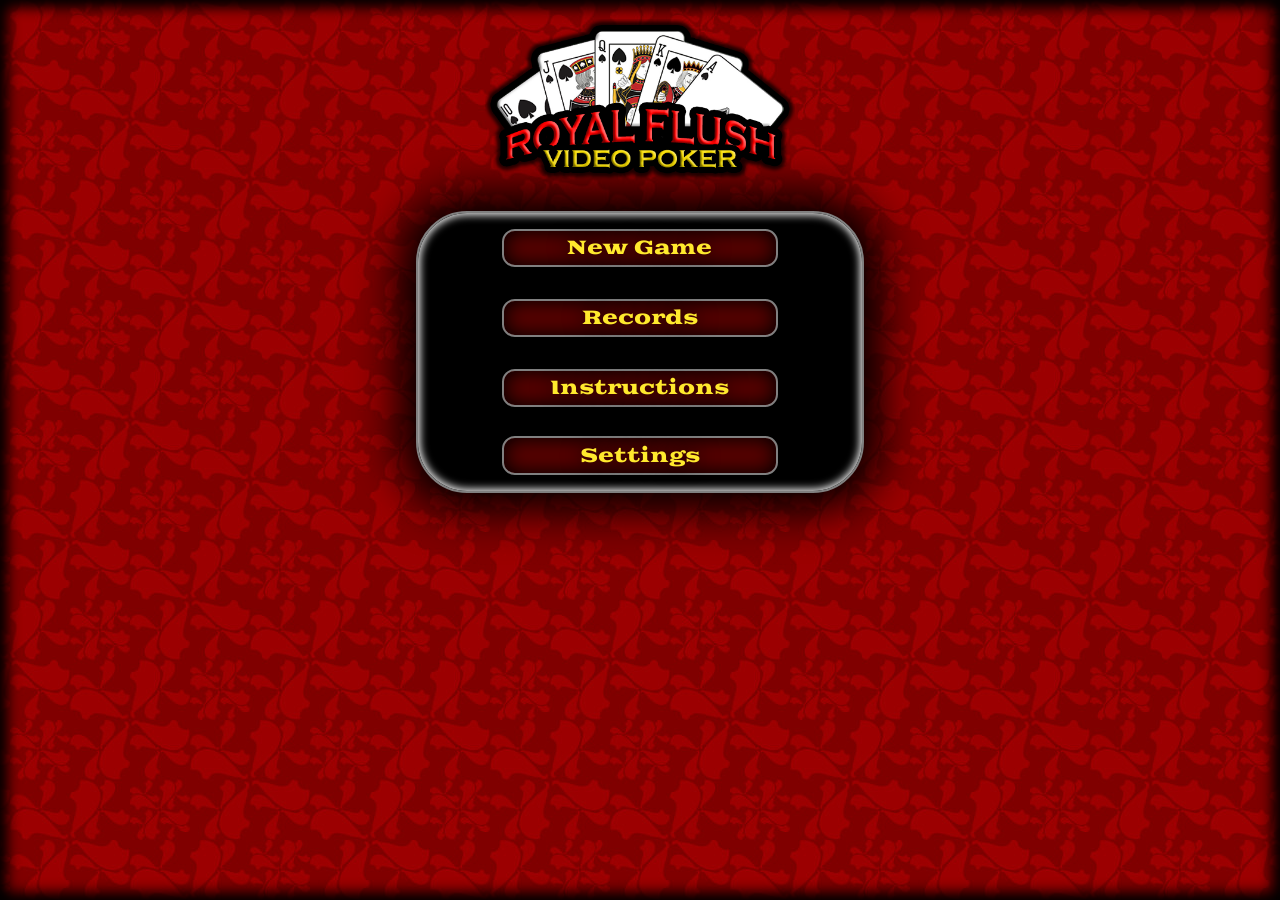
<file: index.html>
<!doctype html>
<html lang="en">

<head>
	<!-- Required meta tags -->
	<meta charset="utf-8">
	<meta name="viewport" content="width=device-width, initial-scale=1, shrink-to-fit=no">
	<!-- Css style -->
	<link rel="stylesheet" href="assets/css/style.css">
    <!-- Google Fonts -->
    <link href="https://fonts.googleapis.com/css2?family=Orbitron:wght@600&display=swap" rel="stylesheet">
    <link href="https://fonts.googleapis.com/css2?family=Goblin+One&display=swap" rel="stylesheet">
	<!-- Bootstrap CSS -->
	<link rel="stylesheet" href="https://stackpath.bootstrapcdn.com/bootstrap/4.5.0/css/bootstrap.min.css"
		integrity="sha384-9aIt2nRpC12Uk9gS9baDl411NQApFmC26EwAOH8WgZl5MYYxFfc+NcPb1dKGj7Sk" crossorigin="anonymous">
	<title>Royal Flush Video Poker</title>
</head>

<body>

<!-- Main Menu -->
 <div class="container-fluid main-menu-screen theme-red" id="menu-container">
    <div class="row">
        <div class="col main-menu-logo"></div>
    </div>
    <div class="row mx-auto main-menu" id="main-menu">
        <div class="col container main-menu-items-container new-game">
            <div class="button-container">
				<div role="button" id="new-game" class="col-8 mx-auto new-game-button" onclick="startGame()">New Game</div>
			</div>
        </div>
        <div class="col main-menu-items-container records">
            <div class="button-container">
				<div role="button" id="records" class="col-8 mx-auto records-button">Records</div>
			</div>
        </div>
        <div class="col main-menu-items-container records">
            <div class="button-container">
				<div role="button" id="instructions" class="col-8 mx-auto records-button">Instructions</div>
			</div>
        </div>
        <div class="col main-menu-items-container main-menu-item-settings">
            <div class="button-container">
				<div role="button" id="settings" class="col-8 mx-auto settings-button">Settings</div>
			</div>
        </div>
    </div>
 </div>
<!-- /main menu -->

<!-- Settings Menu -->
<div class="container-fluid settings-menu-screen hidden theme-red" id="settings-container">
    <div class="container">
        <div class="row">
            <div class="col">
                <div class="settings-heading">SETTINGS</div>
            </div>
        </div>
    </div>
    <div class="container">
        <div class="row mx-auto" id="settings-menu-container">
            <div class="col settings-menu">
                <h2 class="settings-menu-options">Sound</h2>
                <button class="m-1">On/Off</button>
                <h2 class="settings-menu-options">Background</h2>
                <div class="container">
                    <div class="row theme-container">
                        <div role="button" class="col theme setting-theme-red"></div>
                        <div role="button" class="col theme setting-theme-green"></div>
                        <div role="button" class="col theme setting-theme-yellow"></div>
                    </div>
                </div>
                <h2 class="settings-menu-options">Card Style</h2>
                <div class="container">
                    <div class="row theme-container">
                        <div role="button" class="col theme settings-card-back-red"></div>
                        <div role="button" class="col theme settings-card-back-black"></div>
                        <div role="button" class="col theme settings-card-back-blue"></div>
                    </div>
                </div>
                <div class="container pt-2">
                    <div class="row">
                        <button role="button" class="col-8 mx-auto settings-main-menu-back-button">Main Menu</button>
                    </div>
                </div>
            </div>
        </div>
    </div>
</div>
<!-- /settings menu -->

<!-- Cards src note Src is set up like this to remove border when src is empty-->
<!-- Game Screen -->
<div class="container-fluid load-screen" id="divLoadScreen" style="display: none;
">LOADING...</div>
<div class="container-fluid theme-red" id="game">
    <div class="row game-screen">
        <div class="col-12 container-fluid pt-2">
            <div class="row p-0 pt-1 info-container">
                <div class="col-4 pr-0">
                    <div class="container-fluid credit ">
                        <div class="row">
                            <div class="col-4 credit-remaining-text">CREDIT:</div>
                            <div class="col-8 container-fluid credit-remaining-value text-center">
                                <!-- try fix when score is too big -->
                                <div class="container-fluid p-0" id="credits"></div>
                            </div>
                        </div>
                    </div>
                    <div class="container-fluid wins-container">
                        <div class="row">
                            <div class="col-4 wins-text">WIN:</div>
                            <div class="col-8 container-fluid wins-value text-center">
                                <div class="container-fluid p-0">0</div>
                            </div>
                        </div>
                    </div> 
                </div>
                <div class="col-4">
                    <div class="logo"></div>
                </div>
                <div class="col-4 pl-0">
                    <div class="container">
                        <div class="row hand-holder">
                            <div id="win9" class="col mt-0 hand royal-flush">
                                <div class="div">ROYAL FLUSH X 250 BET</div>
                            </div>
                        </div>
                        <div class="row hand-holder">
                            <div id="win8" class="col hand">
                                <div class="div">STRAIGHT FLUSH : 50 x Bet</div>
                            </div>
                            <div id="win4" class="col hand straight">
                                <div class="div">STRAIGHT : 4 x Bet</div>
                            </div>
                        </div>
                        <div class="row hand-holder">
                            <div id="win7" class="col hand four-of-kind">
                                <div class="div">FOUR OF KIND : 25 x Bet</div>
                            </div>
                            <div id="win3" class="col hand three-of-kind">
                                <div class="div">THREE OF KIND : 3 x Bet</div>
                            </div>
                        </div>
                        <div class="row hand-holder">
                            <div id="win6" class="col hand full-house">
                                <div class="div">FULL HOUSE : 9 x Bet</div>
                            </div>
                            <div id="win2" class="col hand two-pair">
                                <div class="div">TWO PAIR : 2 x Bet</div>
                            </div>
                        </div>
                        <div class="row hand-holder">
                            <div id="win5" class="col hand flush">
                                <div class="div">FLUSH : 6 x Bet</div>
                            </div>
                            <div id="win1" class="col hand one-pair">
                                <div class="div">ONE PAIR : 1 x Bet</div>
                            </div>
                        </div>
                    </div>
                </div>
            </div>
        </div>
        <div class="col-12 container-fluid mt-2">
            <div class="row cards-container">
                <div class="col-2 card" id="first-card">
                    <div class="card-face card-face--front card-theme-black"></div>
                    <div class="card-face card-face--back">
                        <img class="cards" id="card1"
                                src= "[data-uri] "> 
                    </div>
                </div>
                <div class="col-2 card" id="second-card">
                    <div class="card-face card-face--front card-theme-black"></div>
                    <div class="card-face card-face--back">
                        <img class="cards" id="card2" 
                            src= "[data-uri] ">
                    </div>
                </div>
                <div class="col-2 card" id="third-card">
                    <div class="card-face card-face--front card-theme-black"></div>
                    <div class="card-face card-face--back">
                        <img class="cards" id="card3" 
                            src= "[data-uri] ">
                    </div>
                </div>
                <div class="col-2 card" id="fourth-card">
                    <div class="card-face card-face--front card-theme-black"></div>
                    <div class="card-face card-face--back">
                        <img class="cards" id="card4"
                            src= "[data-uri] ">
                    </div>
                </div>
                <div class="col-2 card" id="fifth-card">
                    <div class="card-face card-face--front card-theme-black"></div>
                    <div class="card-face card-face--back">
                        <img class="cards" id="card5"
                            src= "[data-uri] ">
                    </div>
                </div>
            </div>
        </div>
        <div class="col-12 container-fluid mt-2">
            <div class="row hold-container">
                <div role="button" class="col-1 p-0 hold" id="hold-button-0">HOLD</div>
                <div role="button" class="col-1 p-0 hold" id="hold-button-1">HOLD</div>
                <div role="button" class="col-1 p-0 hold" id="hold-button-2">HOLD</div>
                <div role="button" class="col-1 p-0 hold" id="hold-button-3">HOLD</div>
                <div role="button" class="col-1 p-0 hold" id="hold-button-4">HOLD</div>
            </div>
        </div>
        <div class="col-12 container-fluid mt-2 mb-2 text-center" style="height: 2.5vw">
            <div class="row game-buttons">
                <div class="col-2">
                    <div role="button" class="play-buttons in-game-menu-button game-menu-inactive" id="game-menu">MENU</div>
                </div>
                <div class="col-2">
                    <div role="button" class="play-buttons save-button" id="save-score">SAVE SCORE</div>
                </div>
                <div class="col-4">
                    <div class="container-fluid">
                        <div class="row m-0 justify-content-between">
                            <div role="button" class="col-3 pl-0 pr-0 play-buttons bet-buttons " id="bet-down" onclick=" bet('DOWN')">DOWN</div>
                            <div class="col-5 play-buttons" id="bet-counter">1000</div>
                            <div role="button" class="col-3 pl-0 pr-0 play-buttons bet-buttons " id="bet-up" onclick=" bet('UP')">UP</div>
                        </div>
                    </div>
                </div>
                <div class="col-2">
                    <div role="button" class="play-buttons" id="double-button">DOUBLE</div>
                </div>
                <div class="col-2">
                    <div role="button" id="deal" class="play-buttons deal" type="button" onclick="firstDeal(), flip()">DEAL</div>
                </div>
            </div>
        </div>
    </div>
</div>
<!-- /game screen -->
	<!-- Optional JavaScript -->
	<!-- jQuery first, then Popper.js, then Bootstrap JS -->
	<!-- <script src="https://code.jquery.com/jquery-3.5.1.slim.min.js"
		integrity="sha384-DfXdz2htPH0lsSSs5nCTpuj/zy4C+OGpamoFVy38MVBnE+IbbVYUew+OrCXaRkfj" crossorigin="anonymous">
	</script> -->
    <script type="text/javascript" src="https://cdnjs.cloudflare.com/ajax/libs/jquery/3.5.1/jquery.min.js"></script>
	<script src="https://cdn.jsdelivr.net/npm/popper.js@1.16.0/dist/umd/popper.min.js"
		integrity="sha384-Q6E9RHvbIyZFJoft+2mJbHaEWldlvI9IOYy5n3zV9zzTtmI3UksdQRVvoxMfooAo" crossorigin="anonymous">
	</script>
	<script src="https://stackpath.bootstrapcdn.com/bootstrap/4.5.0/js/bootstrap.min.js"
		integrity="sha384-OgVRvuATP1z7JjHLkuOU7Xw704+h835Lr+6QL9UvYjZE3Ipu6Tp75j7Bh/kR0JKI" crossorigin="anonymous">
	</script>
    <!-- Poker Javascript-->
    <script type="text/javascript" src="assets/js/main.js"></script>
    <!-- <script type="text/javascript" src="assets/js/testing.js"></script> -->
    <!-- <script type="text/javascript" src="assets/js/new.js"></script> -->
  <!--   <script type="text/javascript" src="https://cdnjs.cloudflare.com/ajax/libs/jquery/3.1.1/jquery.min.js"></script> -->

    <!-- /poker Javascript-->
</body>

</html>
</file>
<file: assets/css/style.css>
/* Main Menu */
.main-menu-screen {
    background: url("../images/theme-red.jpg") repeat center center; 
    box-shadow: 0px 0px 7px 5px black, inset 0px 0px 20px 20px #000000;
    z-index: 5;
    height: 100vh;
    position: absolute;
    top: 0;
    left: 0;
}

#main-menu,
#settings-menu-container {
    width: 35vw;
}

.main-menu-logo {
    height: 14vw;
    margin-top: 1.5vw;
    background: url("../images/logo.png") no-repeat center center; 
  -webkit-background-size: cover;
  -moz-background-size: cover;
  -o-background-size: cover;
    background-size: contain; 
}

.main-menu {
    background-color: black;
    flex-direction: column;
    display: grid;
    margin-top: 1vw;
    height: 22vw;
    position: relative;
    border: 2px solid gray;
    border-radius: 4vw;
    box-shadow: 0px 0px 5vh 2vh black, inset 0px 0px 1vh 0.2vh #ffffff;
}

.main-menu-items-container {
    color: #ffe92d;
    text-align: center;
    padding-top: 1.2vw;
    display: inline;
}

.main-menu-item-settings {
    color: #ffe92d;
    text-align: center;
    padding-top: 1vw;
    display: inline;
}

/* Main Menu Button Container */
.button-container {
    justify-content: center;
}

.new-game-button,
.records-button,
.settings-button,
.instruction-button {
    background-color: #580200;
    font-family: 'Goblin One', cursive;
    font-size: 1.5vw;
    border-radius: 1vw;
    box-shadow: inset 0px 0px 20px 1px #000000;
    border: 2px solid gray;
    height: 3vw;
    padding-top: 0.3vw;
    text-shadow: 0px 0px 20px #000000;
}

.new-game-button:hover,
.records-button:hover,
.settings-button:hover,
.instruction-button:hover {
    color: black;
    text-shadow: 0px 0px 0px #000000;
    background-color: red;
    box-shadow: 0px 0px 12px 1px #ff0909, inset 0px 0px 20px 6px #000000;
}
/* /main menu button container */
/* /main menu */

/* Settings Menu*/
.settings-menu-screen {
    background: url(../images/theme-red.jpg) repeat center center;
    box-shadow: 0px 0px 7px 5px black, inset 0px 0px 20px 20px #000000;
    z-index: 10;
    height: 100vh;
    position: absolute;
    top: 0;
    left: 0;
}

.settings-heading {
    text-align: center;
    margin-top: 2vw;
    font-size: 4vw;
    font-family: 'Goblin One', cursive;
    background-color: black;
    color: transparent;
    text-shadow: 0px 2px 1px rgb(255 255 0), 1px 1px 20px black, 0px 0px 20px black;
    -webkit-background-clip: text;
    -moz-background-clip: text;
    background-clip: text;
}

.settings-menu {
    color: yellow;
    text-align: center;
    margin: 1vh;
    border: 2px solid #797979;
    background-color: black;
    border-radius: 20px;
    padding: 2vh;
}

/* Settings Background Themes */
.theme {
    height: 7vw;
    border: 1px solid yellow;
    margin: 0.5vw;
}

.setting-theme-red {
    background: url("../images/theme-red.jpg") repeat center center;
    box-shadow: inset 0px 0px 3px 3px black;
}

.setting-theme-green {
    background: url("../images/theme-green.jpg") repeat center center;
    box-shadow: inset 0px 0px 3px 3px black;
}

.setting-theme-yellow {
    background: url("../images/theme-yellow.jpg") repeat center center;
    box-shadow: inset 0px 0px 3px 3px black;
}

.setting-theme-red:hover,
.setting-theme-yellow:hover,
.setting-theme-green:hover,
.settings-card-back-red:hover,
.settings-card-back-black:hover,
.settings-card-back-blue:hover {
    box-shadow: 0px 0px 3px 3px yellow, inset 0px 0px 3px 3px black;;
} 

.theme-container {
    display: flex;
    justify-content: space-around;
}

.settings-main-menu-back-button {
    background: red;
    height: 3vw;
    border-radius: 0.5vw;
    font-family: 'Goblin One', cursive;
    font-size: 1.5vw;
    box-shadow: inset 0px 0px 7px 3px black;
    border-bottom-color: transparent;
    border-image: initial;
    border-style: none;
    border: 1px solid white;
}

.settings-main-menu-back-button:hover {
    color: yellow;
    background-color: black;
    box-shadow: 0px 0px 7px 3px #ffe100, inset 0px 0px 5px 2px grey;

}

.theme-red {
    background: url("../images/theme-red.jpg") repeat center center;
    box-shadow: inset 0px 0px 1vw 0.6vw #000000;
    height: 100vh;
    position: absolute;
    top: 0px;
    left: 0px; 
}

.theme-yellow {
    background: url("../images/theme-yellow.jpg") repeat center center;
    box-shadow: inset 0px 0px 1vw 0.6vw #000000;
    height: 100vh;
    position: absolute;
    top: 0px;
    left: 0px; 
}

.theme-green {
    height: 100vh;
    background: url("../images/theme-green.jpg") repeat center center;
    box-shadow: inset 0px 0px 1vw 0.6vw #000000;
    position: absolute;
    top: 0px;
    left: 0px; 
}

.settings-menu-options {
    font-size: 2vw;
    margin: 0.5vw;
    font-family: 'Goblin One', cursive;
}
/* /settings background themes options */

/* Settings Cards Background Options*/
.settings-card-back-red {
    background: url("../images/back-of-card-red.png") no-repeat;
    background-size: cover;
    box-shadow: inset 0px 0px 3px 3px black;
}

.settings-card-back-black {
    background: url("../images/back-of-card-black.png") no-repeat;
    background-size: cover; 
    box-shadow: inset 0px 0px 3px 3px black;
}

.settings-card-back-blue {
    background: url("../images/back-of-card-blue.png") no-repeat;
    background-size: cover; 
    box-shadow: inset 0px 0px 3px 3px black;
}

/* Cards Themes */
.card-theme-black {
    background: url("../images/back-of-card-black.png") no-repeat center center;
    background-size: contain;
}

.card-theme-red {
    background: url("../images/back-of-card-red.png") no-repeat center center;
    background-size: contain;
}

.card-theme-blue {
    background: url("../images/back-of-card-blue.png") no-repeat center center; 
    background-size: contain;
}
/* /cards themes */
/* /settings cards background options*/
/* /settings menu */

/* Elements Visability */
.hidden {
  visibility: hidden;
  opacity: 0;
  transition: visibility 0s 5s, opacity 2s linear;
}

.visible {
  visibility: visible;
  opacity: 1;
  transition: opacity 2s linear;
}
/* /elements visability */

/* Game Screen */
.game-screen {
    height: 100vh;
    background: url("../images/theme-red.jpg") repeat center center;
    top: 0px;
    left: 0px; 
}
/* /game screen */

.load-screen {
    background-color: #000;
    color: #fff;
    text-align: center;
    white-space: nowrap;
    font-weight: bold;
    font-size: 1.5em;
    line-height: 50vw;
    vertical-align: middle;
    height: 100%;
    width: 100%;
    position: absolute;
    z-index: 1;
}


/* Information Container */
.info-container {
    height: 14vw;
    position: relative;
    padding-top: 1vw;
}

/* Counters Containers */
 .credit {
    font-family: 'Orbitron', sans-serif;
    font-weight: 600;
    font-size: 2vw;
    padding: 1.2vw;
    border: 2px solid white;
    border-radius: 10px;
    margin-bottom: 1.5vw;
    color: red;
    background-color: black;
    box-shadow: 0px 0px 1vw 0.2vw black, inset 0px 0px 0.5vw 0.1vw #ffffff;
}

.credit-remaining-text {
    color: red;
}

.credit-remaining-value {
    color: yellow;
}

.wins-container {
    font-family: 'Orbitron', sans-serif;
    font-weight: 600;
    padding: 1.2vw;
    color: red;
    background-color: black;
    border: 2px solid white;
    border-radius: 10px;
    box-shadow: 0px 0px 1vw 0.2vw black, inset 0px 0px 0.5vw 0.1vw #ffffff;
}

.wins-text {
    color: red;
    font-size: 2vw;
}

.wins-value {
    color: yellow;
    font-size: 2vw;
 
}
/* /counters Containers */

.logo {
    height: 15vw;
    background: url("../images/logo.png") no-repeat center center; 
  -webkit-background-size: cover;
  -moz-background-size: cover;
  -o-background-size: cover;
    background-size: contain; 
}

/* Wininng Combinations Display */
.hand {
    color: #ffc107;
    height: 2.4vw;
    background-color: black;
    text-align: center;
    margin: 0.3vh;
    display: flex;
    justify-content: center;
    box-shadow: inset 0px 0px 4px 1px #ffffff, 0px 0px 0px 0px #ffffff;
    align-items: center;
    border: 1px solid black;
    border-radius: 0.4vw;
    font-family: 'Recursive', sans-serif;
    font-size: 0.8vw;
    font-weight: 500;
}

/* .royal-flush { 
      background-color: #d60000;
    box-shadow: inset 0px 0px 4px 4px #000000;
    color: black;
}
    */ 
 
.win {
    background-color: #000000;
    box-shadow: 0px 0px 5px 2px #ffcf00;
    color: red;
}

/*
.four-of-kind {
     
}

.full-house {
     
}

.flush {
     
}

.straight {
    
}

.three-of-kind {
     
}

.two-pair {
     
}

.one-pair {
     
}
 */
 /* /wininng combinations display */
/* /information container */

/* Cards Container*/
.cards-container {
    height: 23vw;
    justify-content: space-around;
}

.card {
    text-align: justify;
    height: 100%;
    transition: transform 1s;
    transform-style: preserve-3d;
}

/* Used for overwrite default card styles */
#first-card,
#second-card,
#third-card,
#fourth-card,
#fifth-card {
    background-color: #fff0;
    border: none;
    align-items: center;
}
/* /used for overwrite default card styles */

/* Fetched image style */
.cards {
    height: 23vw;
    width: 14.3vw;
    display: inline-block;
}
/* /fetched image style */

/* Animation Delay */
#first-card {
    transition: transform 1s;
}

#second-card {
    transition-delay: 300ms;
}

#third-card { 
    transition-delay: 600ms;
}

#fourth-card {
    transition-delay: 900ms;
}

#fifth-card {
    transition-delay: 1200ms;
}
/* /animation delay */

/* Cards Faces */
.card.is-flipped {
  transform: rotateY(180deg);
}

.card-face {
    backface-visibility: hidden;
}

.card-face--front {
    background-size: cover;
    height: 23vw;
    width: 14.3vw;
    display: inline-block;
    box-shadow: 0px 0px 1vw 0.5vw black;;
    border-radius: 1.1vw;
    position: absolute;
}

.card-face--back {
  transform: rotateY(180deg);
    box-shadow: 0px 0px 1vw 0.5vw black;;
    border-radius: 1.1vw;
    width: 14.3vw;
    height: 23vw;
}

/* /cards faces */
/* /cards */

/* Game Buttons */
.game-buttons {
    justify-content: space-around
}

.play-buttons {
    padding-top: 0.6vh;
    font-size: 1.7vw;
    border-radius: 10px;
    background-color: black;
    color: red;
    font-family: 'Goblin One', cursive;
    border: 2px solid #bfbfbf;
    box-shadow: 0px 0px 1vw 0.4vw black, inset 0px 0px 0.4vw 0.1vw #ffffff;
}

.play-buttons:hover {
    background-color: red;
    color: black;
    border: 2px solid black;

}

.game-menu-inactive {
    color: black;
}

.save-button {
    background-color: #1e941e;
    color: black;
    box-shadow: 0px 0px 1vw 0.4vw black, inset 0px 0px 0.4vw 0.1vw #000000;
    font-size: 1.3vw;
    padding-top: 0.6vw;
    padding-bottom: 0.4vw;
}

.save-button:hover {
    box-shadow: 0px 0px 1vw 0.4vw #42ff00, inset 0px 0px 0.4vw 0.1vw #000000;
    background-color: #1e941e;
}

.in-game-menu-button {
    color: yellow;
}

.bet-buttons {
    font-size: 1vw;
    padding-top: 0.8vw;
    color: black;
    background-color: yellow;
    box-shadow: 0px 0px 1vw 0.1vw #000000, inset 0px 0px 1vw 0.1vw #000000;
}

#bet-up:hover {
    background-color: green;
}

#bet-down:hover {
    background-color: red;
}

.bet-inactive {
    font-size: 1vw;
    padding-top: 0.8vw;
    text-align: center;
    vertical-align: middle;
    box-shadow: 0px 0px 1vw 0.1vw #000000, inset 0px 0px 1vw 0.1vw #000000;
    color: rgb(255, 255, 255);
    display: inline-block;
    text-shadow: rgb(0, 0, 0) 0px 0px 2px;
    background: linear-gradient(rgb(221, 221, 221), rgb(170, 170, 170));
    pointer-events: none;
}

.save-inactive {
    text-align: center;
    vertical-align: middle;
    color: rgb(255, 255, 255);
    text-shadow: rgb(0, 0, 0) 0px 0px 2px;
    background: linear-gradient(rgb(221, 221, 221), rgb(170, 170, 170));
    pointer-events: none;
    padding-top: 0.6vw;
    padding-bottom: 0.4vw;
    font-size: 1.3vw;
    background-color: black;
    font-family: 'Goblin One', cursive;
    border: 2px solid #bfbfbf;
    box-shadow: 0px 0px 1vw 0.1vw #000000, inset 0px 0px 1vw 0.1vw #000000;
} 
.game-menu-inactive,
.double-inactive {
    text-align: center;
    vertical-align: middle;
    color: rgb(255, 255, 255);
    text-shadow: rgb(0, 0, 0) 0px 0px 2px;
    background: linear-gradient(rgb(221, 221, 221), rgb(170, 170, 170));
    pointer-events: none;
    padding-top: 0.6vh;
    font-size: 1.7vw;
    background-color: black;
    font-family: 'Goblin One', cursive;
    border: 2px solid #bfbfbf;
    box-shadow: 0px 0px 1vw 0.1vw #000000, inset 0px 0px 1vw 0.1vw #000000;
}

.double {
    border: 2px solid black;
    background-color: green;
    box-shadow: inset 0px 0px 0vw 0.1vw #000000, 0px 0px 1vw 0.4vw black;
    color: black;
}

.double:hover {
    box-shadow: inset 0px 0px 0.5vw 0.3vw #000000, 0px 0px 0.8vw 0.4vw #5cd400;
    background-color: green;
    border: 2px solid black;
    color: #072f0c;
}

/* Disabling hover over bet counter */
#bet-counter {
    pointer-events: none;
}

/* Hold Card Button */
.hold {
    color: #1d2124;
    font-size: 1.7vw;
    width: 9vw;
    background: red;
    border: 2px solid #0c0c0c;
    box-shadow: 0px 0px 1vh 0.1vh #000000, inset 0px 0px 4vh 1.1vh #000000;
    border-radius: 20px;
    font-family: 'Goblin One', cursive;
    text-align: center;
}

.hold-container {
    justify-content: space-around;
}

.hold-inactive {
    color: #1d2124;
    font-size: 1.7vw;
    width: 9vw;
    background: linear-gradient(rgb(221, 221, 221), rgb(170, 170, 170));
    border: 2px solid #0c0c0c;
    box-shadow: 0px 0px 1vh 0.1vh #000000, inset 0px 0px 4vh 1.1vh #000000;
    border-radius: 20px;
    font-family: 'Goblin One', cursive;
    text-align: center;
    pointer-events: none;
}

.new-deal {
    color: black;
    background-color: #fffe00;
    border: 2px solid black;
    box-shadow: inset 0px 0px 0vw 0.1vw #000000, 0px 0px 1vw 0.4vw black;
}

.new-deal:hover {
    color: #5d560a;
    background-color: #fffe00;
    box-shadow: 0px 0px 0.5vw 0.3vw #d4c300, inset 0px 0px 0.8vw 0.4vw #000000;
    border: 2px solid black;
}

.hold-active,
.hold:hover {
    background: red;
    color: #000000;
    box-shadow: inset 0px 0px 1vh 0.1vh #000000, 0px 0px 1vh 0.1vh 
    yellow;
}
/* /hold-card-button */
/* /game-buttons */
</file>
